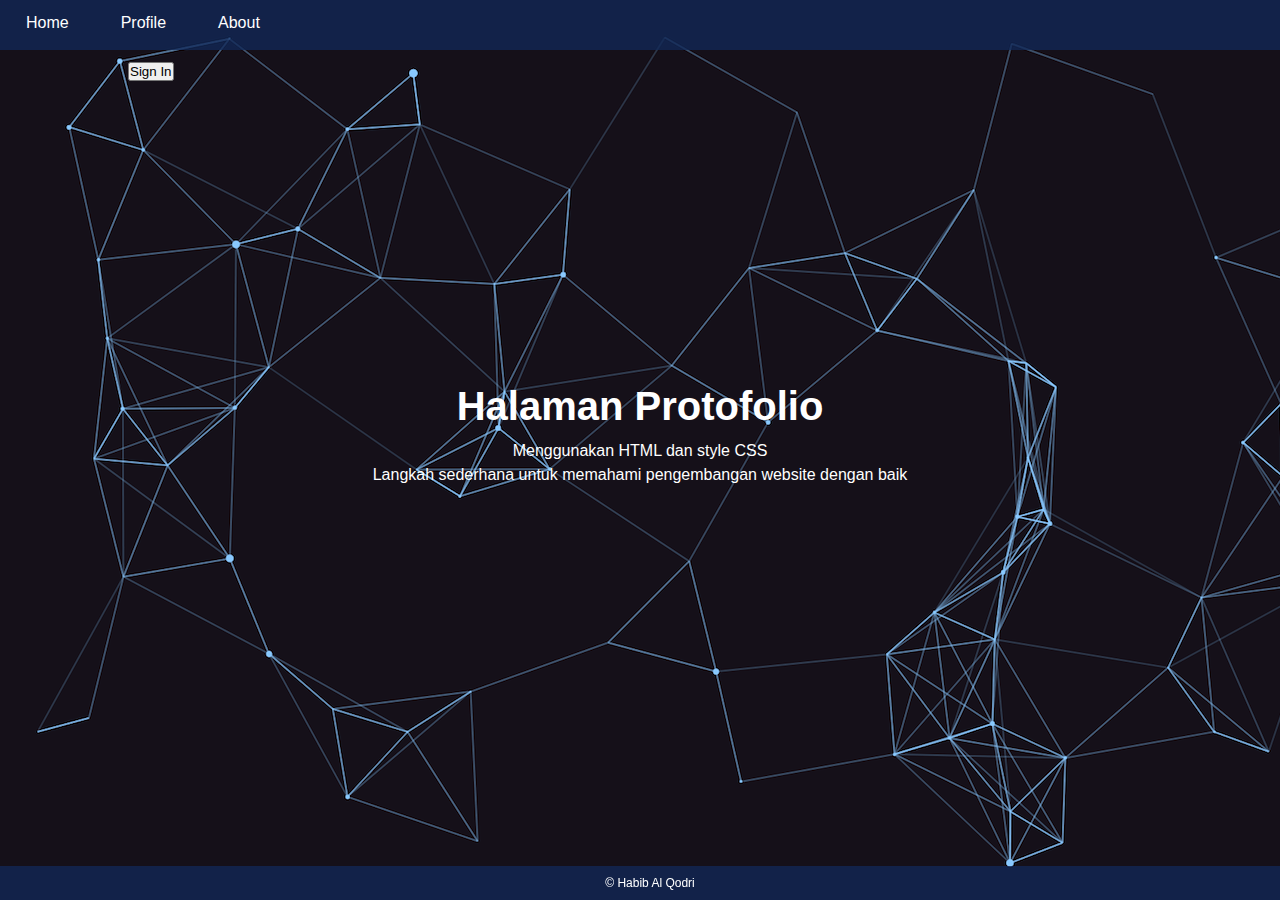
<file: index.html>
<!DOCTYPE html>
<html lang="en">
    <head>
        <meta charset="UTF-8">
        <meta name="viewport" content="width=device-width, initial-scale=1.0">
        <link rel="stylesheet" href="css\styleindex.css">
        <title>Dashboard</title>
    </head>
    <body>
        <div class="navbar">
            <a href="index.html">Home</a>
            <a href="profile.html">Profile</a>
            <a href="about.html">About</a>
        </div>
        <button onclick="window.location.href='login.html'" class="login-btn">Login</button>
        <button onclick="window.location.href='register.html'" class="sign-btn">Sign In</button>
        <div class="container">
            <h1>Halaman Protofolio</h1>
            <div class="text-center">
                <p>Menggunakan HTML dan style CSS</p>
                <p>Langkah sederhana untuk memahami pengembangan website dengan baik</p>
            </div>
        </div>
        <div class="footer">
            &copy; Habib Al Qodri
        </div>
    </body>
</html>
</file>
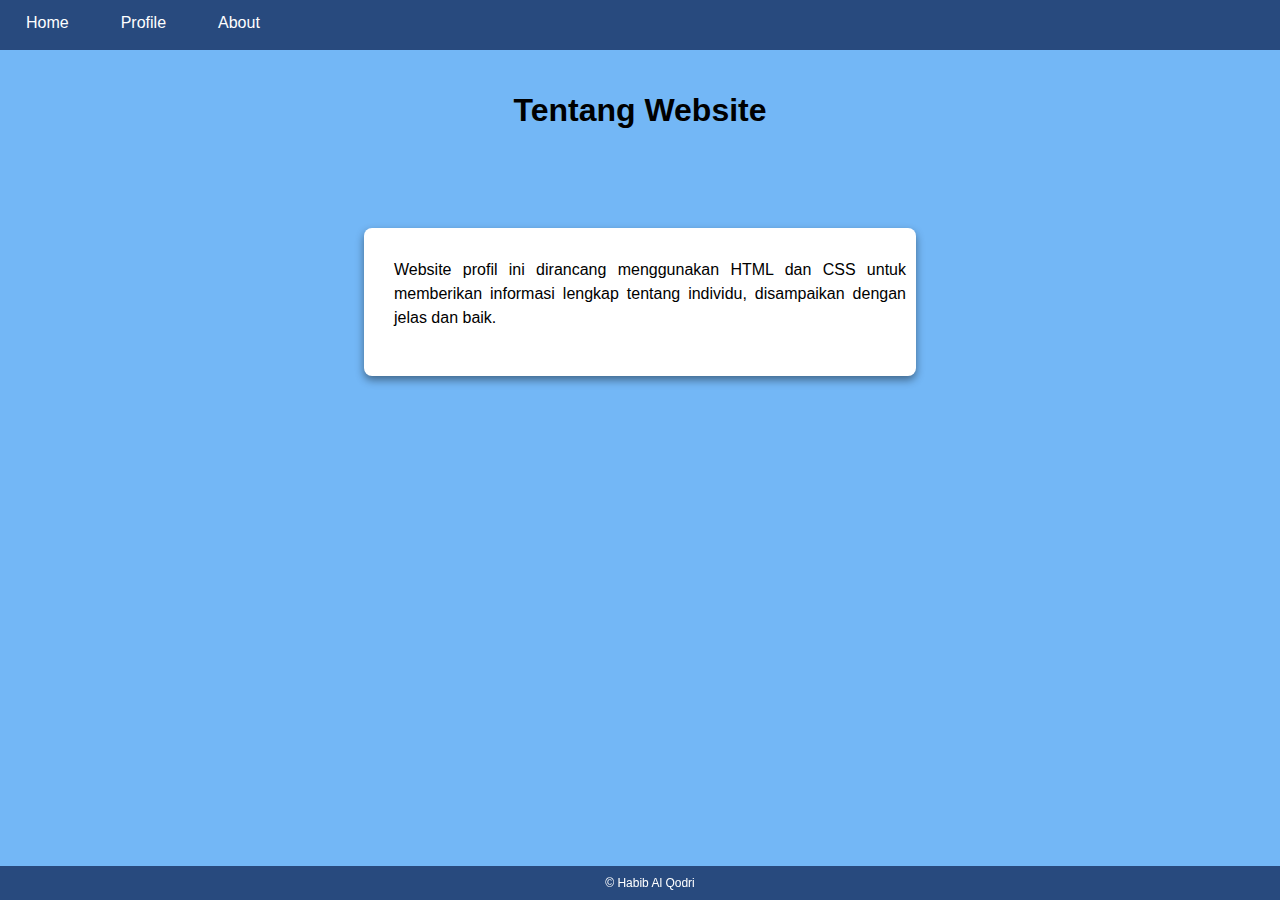
<file: about.html>
<!DOCTYPE html>
<html lang="en">
    <head>
        <meta charset="UTF-8">
        <meta name="viewport" content="width=device-width, initial-scale=1.0">
        <link rel="stylesheet" href="css\styleabout.css">
        <title>Dashboard</title>
    </head>
    <body>
        <div class="navbar">
            <a href="index.html">Home</a>
            <a href="profile.html">Profile</a>
            <a href="about.html">About</a>
        </div>
        <button onclick="window.location.href='login.html'"
            class="login-btn">Login</button>
        <button onclick="window.location.href='register.html'"
            class="sign-btn">Sign In</button>
        <div class="container">
            <div class="judul">
                <h1>Tentang Website</h1>
            </div>
        </div>
        <div class="desc-card">
            <div class="description">
                <p>Website profil ini dirancang menggunakan HTML dan CSS untuk memberikan informasi lengkap tentang individu, disampaikan dengan jelas dan baik.</p>
            </div>
            
        </div>
        <div class="footer">
            &copy; Habib Al Qodri
        </div>
    </body>
</html>
</file>
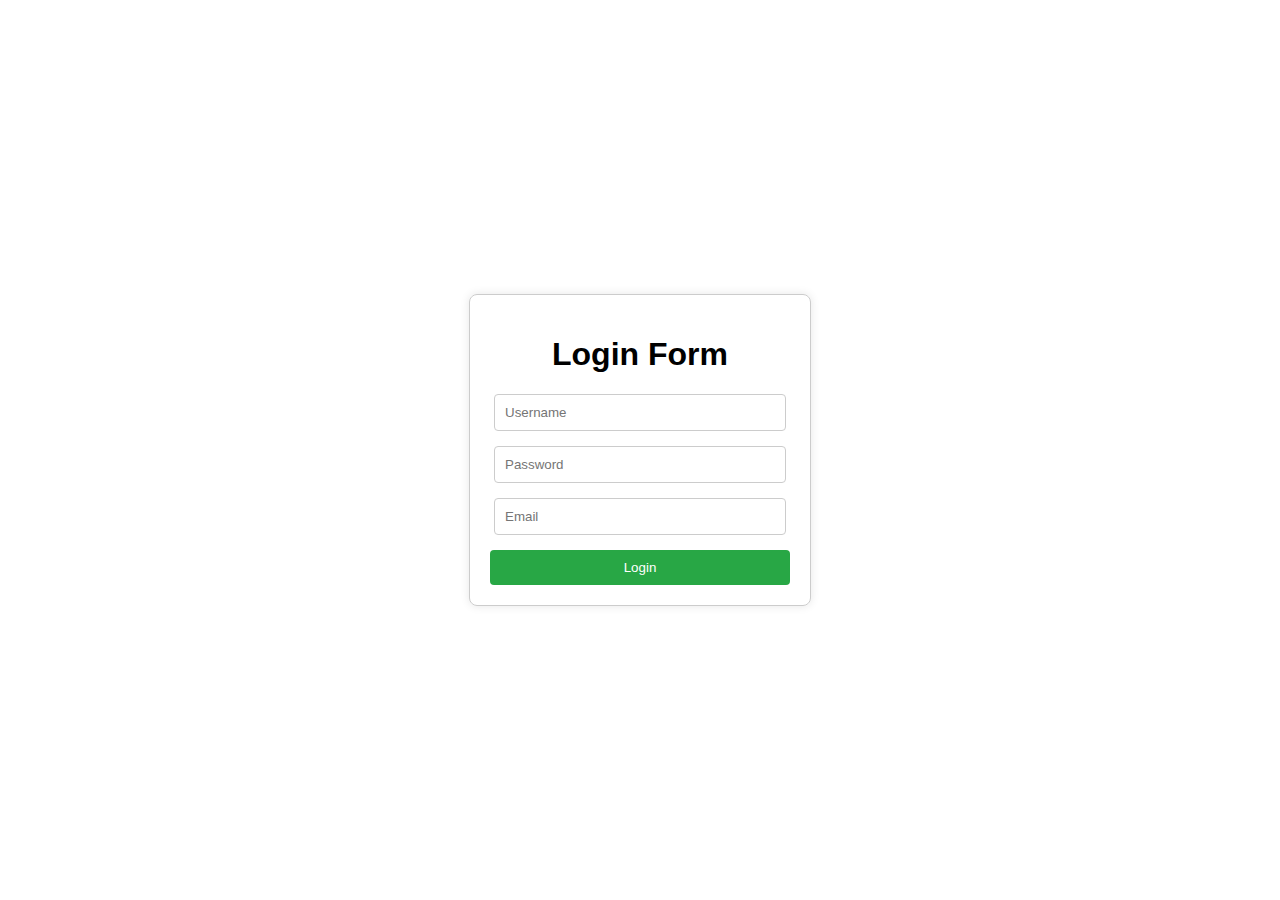
<file: login.html>
<!DOCTYPE html>
<html lang="en">
<head>
    <meta charset="UTF-8">
    <meta name="viewport" content="width=device-width, initial-scale=1.0">
    <title>Login Form</title>
    <link rel="stylesheet" href="css\stylelogin.css">
</head>
<body>
    <div class="wrapper">
        <h1>Login Form</h1>
        <form action="index.html" method="GET">
            <div class="input-box">
                <input type="text" name="username" placeholder="Username" required>
            </div>
            <div class="input-box">
                <input type="password" name="password" placeholder="Password" required>
            </div>
            <div class="input-box">
                <input type="email" name="email" placeholder="Email" required>
            </div>
            <button type="submit" class="btn">Login</button>
        </form>
    </div>
</body>
</html>
</file>
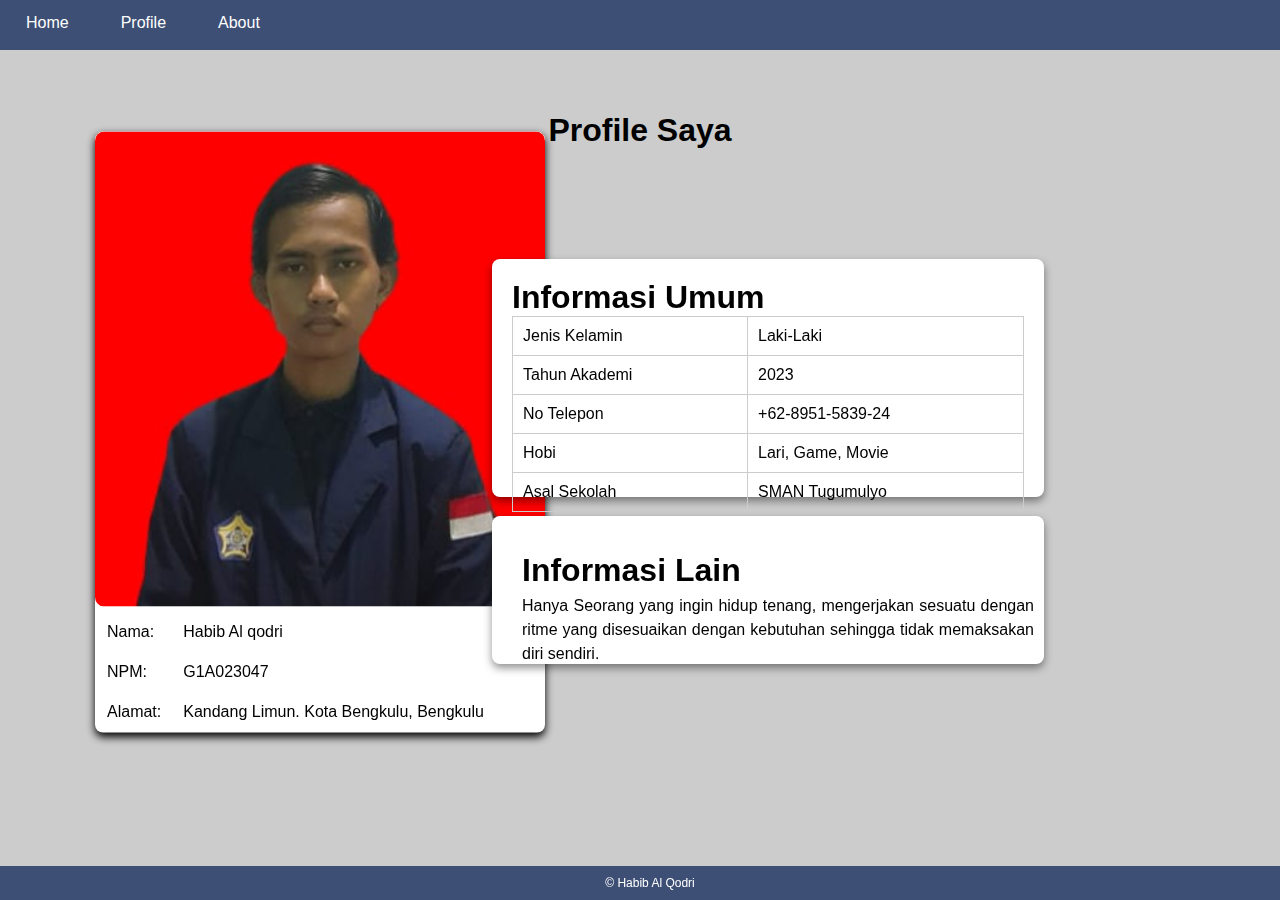
<file: profile.html>
<!DOCTYPE html>
<html lang="en">
    <head>
        <meta charset="UTF-8">
        <meta name="viewport" content="width=device-width, initial-scale=1.0">
        <link rel="stylesheet" href="css\styleprofile.css">
        <title>Profile</title>
    </head>
    <body>
        <div class="navbar">
            <a href="index.html">Home</a>
            <a href="profile.html">Profile</a>
            <a href="about.html">About</a>
        </div>
        <button onclick="window.location.href='login.html'" class="login-btn">Login</button>
        <button onclick="window.location.href='register.html'" class="sign-btn">Sign In</button>
        <div class="judul">
            <h1>Profile Saya</h1>
        </div>
        <div class="foto-card">
            <img class="img-card" src="image\profille.jpg" alt="profile">
            <div class="foto-descrip">
                <table>
                    <tr>
                        <td>Nama:</td>
                        <td>Habib Al qodri</td>
                    </tr>
                    <tr>
                        <td>NPM:</td>
                        <td>G1A023047</td>
                    </tr>
                    <tr>
                        <td>Alamat:</td>
                        <td>Kandang Limun. Kota Bengkulu, Bengkulu</td>
                    </tr>
                </table>
            </div>
        </div>
        <div class="table-card">
            <h1>Informasi Umum</h1>
            <table class="identitas">
                <tr>
                    <td>Jenis Kelamin</td>
                    <td>Laki-Laki</td>
                </tr>
                <tr>
                    <td>Tahun Akademi</td>
                    <td>2023</td>
                </tr>
                <tr>
                    <td>No Telepon</td>
                    <td>+62-8951-5839-24</td>
                </tr>
                <tr>
                    <td>Hobi</td>
                    <td>Lari, Game, Movie</td>
                </tr>
                <tr>
                    <td>Asal Sekolah</td>
                    <td>SMAN Tugumulyo</td>
                </tr>
            </table>
        </div>
        <div class="desc-card">
            <div class="description">
                <h1>Informasi Lain</h1>
                <p>Hanya Seorang yang ingin hidup tenang, mengerjakan sesuatu dengan ritme yang disesuaikan dengan kebutuhan sehingga tidak memaksakan diri sendiri.</p>
            </div>
        </div>
        <div class="footer">
            &copy; Habib Al Qodri
        </div>
    </body>
</html>
</file>
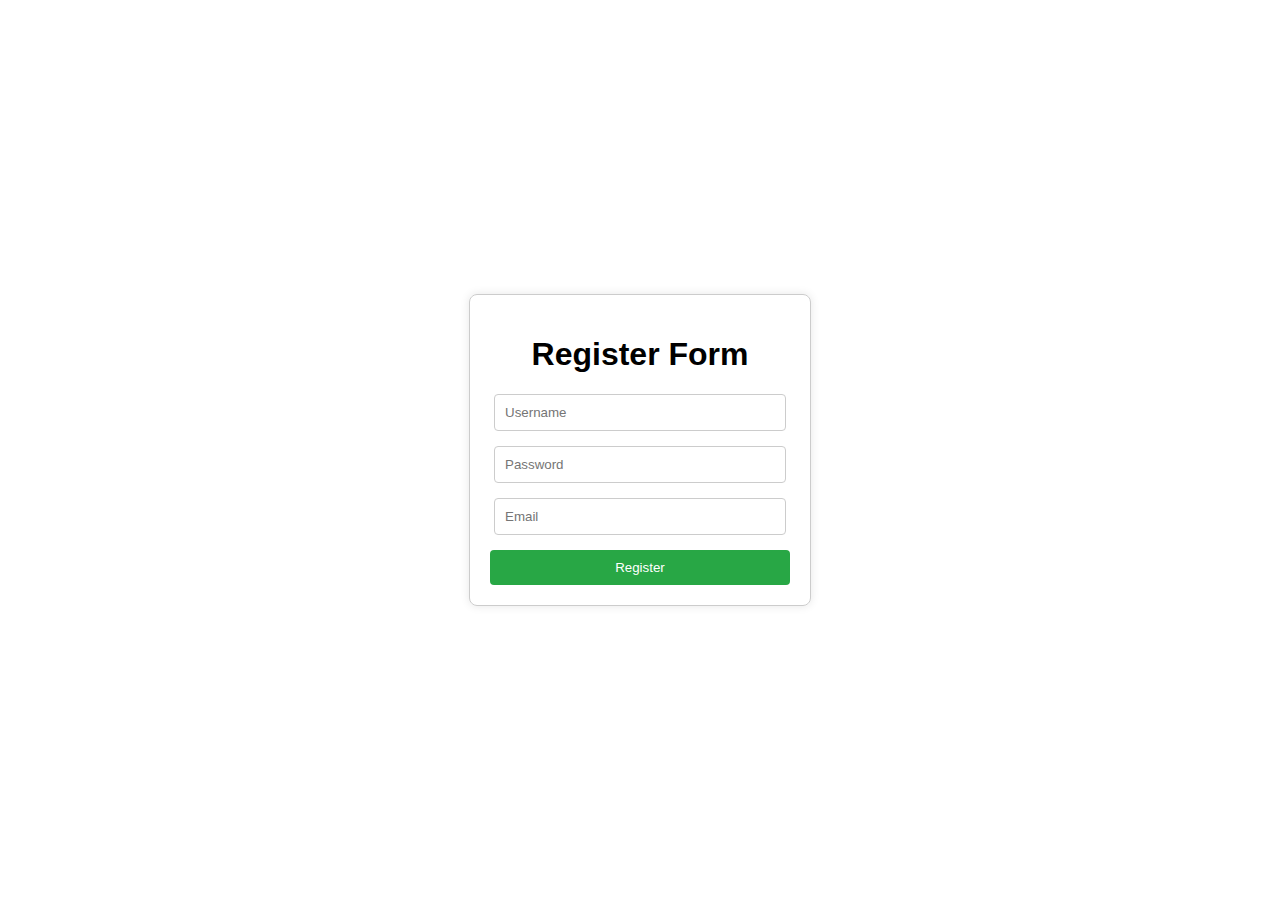
<file: register.html>
<!DOCTYPE html>
<html lang="en">
<head>
    <meta charset="UTF-8">
    <meta name="viewport" content="width=device-width, initial-scale=1.0">
    <title>Register Form</title>
    <link rel="stylesheet" href="css/styleregister.css">
</head>
<body>
    <div class="wrapper">
        <h1>Register Form</h1>
        <form action="/porto/index.html" method="GET">
            <div class="input-box">
                <input type="text" name="username" placeholder="Username" required>
            </div>
            <div class="input-box">
                <input type="password" name="password" placeholder="Password" required>
            </div>
            <div class="input-box">
                <input type="email" name="email" placeholder="Email" required>
            </div>
            <button type="submit" class="btn">Register</button>
        </form>
    </div>
</body>
</html>
</file>
<file: css/styleregister.css>
body {
    display: flex;
    justify-content: center;
    align-items: center;
    height: 100vh; 
    margin: 0;
    font-family: Arial, sans-serif;
}

.wrapper {
    text-align: center;
    border: 1px solid #ccc; 
    padding: 20px; 
    border-radius: 8px; 
    box-shadow: 0 0 10px rgba(0, 0, 0, 0.1); 
    width: 300px; 
}

.input-box {
    margin-bottom: 15px; 
}

.input-box input {
    width: 90%; 
    padding: 10px; 
    border: 1px solid #ccc; 
    border-radius: 4px; 
}

.btn {
    width: 100%; 
    padding: 10px; 
    background-color: #28a745; 
    color: white; 
    border: none; 
    border-radius: 4px; 
    cursor: pointer; 
}

.btn:hover {
    background-color: #218838; 
}
</file>
